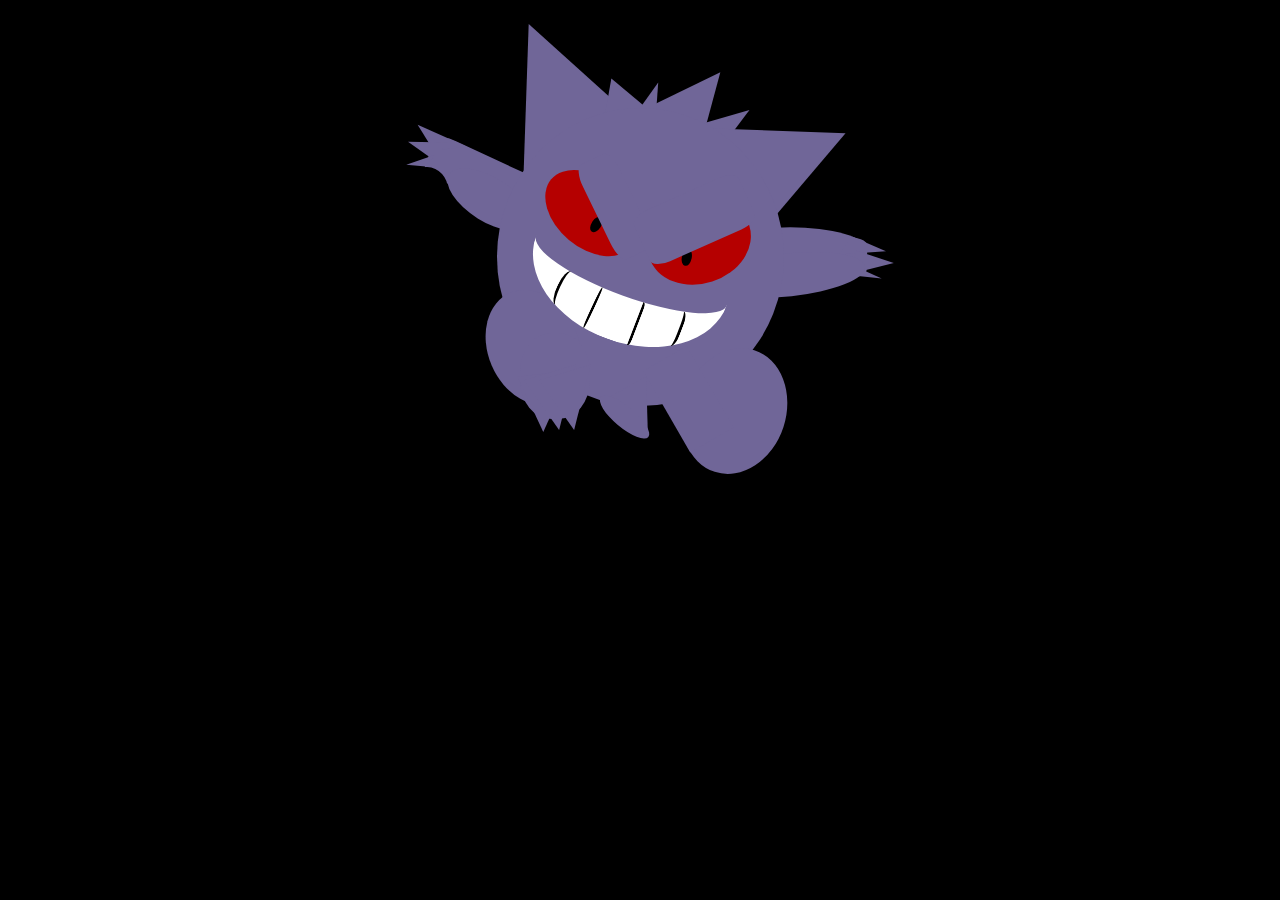
<file: gengar/index.html>
<html>
    <head>
        <link rel="stylesheet" href="style.css">
    </head>
<body>
   <div class="gengar">
        <div class="hair">
            <div class="hair-left"></div>
            <div class="hair-middle"></div>
            <div class="hair-right"></div>
        </div>
        <div class="hands">
            <div class="hand-left">
                <div class="finger-left-top"></div>
                <div class="finger-left-middle"></div>
                <div class="finger-left-bottom"></div>
            </div>
            <div class="hand-right">
                <div class="finger-right-top"></div>
                <div class="finger-right-middle"></div>
                <div class="finger-right-bottom"></div>
            </div>
        </div>
        <div class="body">
            <div class="eyes">
                <div class="eye-left"></div>
                <div class="eye-right"></div>
            </div>
            <div class="mouth">
                <div class="tooth-left"></div>
                <div class="tooth-middle"></div>
                <div class="tooth-right"></div>
            </div>
            <div class="tail"></div>
       </div>
       <div class="footer">
           <div class="foot-left">
               <div class="leg-left"></div>
               <div class="foot">
                   <div class="finger-foot-left"></div>
                   <div class="finger-foot-middle"></div>
                   <div class="finger-foot-right"></div>
               </div>
           </div>
           <div class="foot-right">
               <div class="leg-right"></div>
           </div>
       </div>
   </div> 
</body>
</html>
</file>
<file: gengar/style.css>
body{
    background: #000;
    display: flex;
    justify-content: center;
}

.gengar{
    width: 400px;
    position: relative;
    display: flex;
    justify-content: center;
}

.hair{
    width: 280px;
    height: 100px;
    position: relative;
    top: 20px;
}

.hair-left{
    width: 0;
    height: 0;
    border-left: 47px solid transparent;
    border-right: 100px solid transparent;
    border-bottom: 119px solid #706698;
    transform: rotate(-138deg);
    position: absolute;
    top: 30px;
    left: -30px;
}

.hair-left:after{
    content: "";
    width: 0;
    height: 0;
    border-left: 47px solid transparent;
    border-right: 58px solid transparent;
    border-bottom: 82px solid #706698;
    transform: rotate(-122deg);
    position: absolute;
    top: 70px;
    left: -113px;
}

.hair-middle{
width: 0;
    height: 0;
    border-left: 47px solid transparent;
    border-right: 88px solid transparent;
    border-bottom: 54px solid #706698;
    transform: rotate(154deg);
    position: absolute;
    top: 71px;
    left: 104px;
}

.hair-middle:before{
    content: "";
    width: 0;
    height: 0;
    border-left: 47px solid transparent;
    border-right: 88px solid transparent;
    border-bottom: 54px solid #706698;
    transform: rotate(120deg);
    position: absolute;
    top: 0px;
    left: 3px;
}

.hair-middle:after{
    content: "";
    width: 0;
    height: 0;
    border-left: 47px solid transparent;
    border-right: 88px solid transparent;
    border-bottom: 66px solid #706698;
    transform: rotate(153deg);
    position: absolute;
    top: -27px;
    left: -49px;
}

.hair-right{
    width: 0;
    height: 0;
    border-left: 72px solid transparent;
    border-right: 111px solid transparent;
    border-bottom: 91px solid #706698;
    transform: rotate(182deg);
    position: absolute;
    top: 102px;
    left: 161px;
}

.hands{
    position: absolute;
}

.hand-left{
    position: absolute;
    width: 93px;
    height: 42px;
    background: #706698;
    top: 143px;
    left: -214px;
    transform: rotate(25deg);
    border-radius: 20% 0 0 20%;
}

.hand-left:before{
    content: "";
    width: 43px;
    height: 43px;
    top: 34px;
    left: -10px;
    position: absolute;
    background: #000;
    border-radius: 50%;
    z-index: 2;
}

.hand-left:after{
    content: "";
    width: 95px;
    height: 44px;
    bottom: -19px;
    right: -28px;
    position: absolute;
    border-radius: 50%;
    transform: rotate(7deg);
    background: #706698;
}

.finger-left-top{
    position: absolute;
    width: 0;
    height: 0;
    border-left: 29px solid transparent;
    border-right: 25px solid transparent;
    border-bottom: 17px solid #706698;
    top: 1px;
    left: -23px;
    transform: rotate(-181deg);
}

.finger-left-middle{
    position: absolute;
    width: 0;
    height: 0;
    border-left: 15px solid transparent;
    border-right: 25px solid transparent;
    border-bottom: 17px solid #706698;
    top: 12px;
    left: -23px;
    transform: rotate(-204deg);
}

.finger-left-bottom{
    position: absolute;
    width: 0;
    height: 0;
    border-left: 12px solid transparent;
    border-right: 18px solid transparent;
    border-bottom: 8px solid #706698;
    top: 31px;
    left: -18px;
    transform: rotate(-224deg);
}

.hand-right{
    position: absolute;
    width: 116px;
    height: 42px;
    background: #706698;
    top: 227px;
    right: -227px;
    transform: rotate(2deg);
    border-radius: 0 20% 20% 0;
}

.hand-right:before{
    content: "";
    width: 152px;
    height: 43px;
    top: -7px;
    right: 1px;
    position: absolute;
    border-radius: 50%;
    transform: rotate(-2deg);
    background: #706698;
}

.hand-right:after{
    content: "";
    width: 152px;
    height: 43px;
    top: 19px;
    right: 1px;
    position: absolute;
    background: #706698;
    border-radius: 50%;
    transform: rotate(-8deg);
}

.finger-right-top{
    position: absolute;
    width: 0;
    height: 0;
    top: -1px;
    right: -18px;
    border-left: 14px solid transparent;
    border-right: 33px solid transparent;
    border-bottom: 17px solid #706698;
    transform: rotate(-6deg);
}

.finger-right-middle{
    position: absolute;
    width: 0;
    height: 0;
    top: 11px;
    right: -25px;
    border-left: 14px solid transparent;
    border-right: 33px solid transparent;
    border-bottom: 21px solid #706698;
    transform: rotate(-16deg);
}

.finger-right-bottom{
    position: absolute;
    width: 0;
    height: 0;
    top: 25px;
    right: -16px;
    border-left: 15px solid transparent;
    border-right: 42px solid transparent;
    border-bottom: 14px solid #706698;
    transform: rotate(4deg);
}

.body{
    width: 287px;
    height: 298px;
    background: #706698;
    position: absolute;
    top: 100px;
    border-radius: 50%;
}

.eyes{
    position: relative;
    top: 125px;
    transform: rotate(21deg);
}

.eye-left{
    position: absolute;
    width: 75px;
    height: 50px;
    border-radius: 50%;
    background: #b50000;
    top: -26px;
    left: 53px;
    transform: rotate(19deg) scale(1.4);
}

.eye-left:after{
    content: "";
    width: 7px;
    height: 12px;
    position: absolute;
    top: 23px;
    left: 42px;
    background: #000;
    z-index: 1;
    border-radius: 48%;
    transform: rotate(-7deg);
}

.eye-left:before{
    position: absolute;
    content: "";
    width: 75px;
    height: 29px;
    top: -4px;
    left: 10px;
    background: #706698;
    border-radius: 20%;
    transform: rotate(24deg);
    z-index: 2;
}

.eye-right{
    position: absolute;
    width: 75px;
    height: 60px;
    border-radius: 50%;
    background: #b50000;
    top: -43px;
    right: 48px;
    transform: rotate(-39deg) scale(1.4);
}

.eye-right:before{
    position: absolute;
    content: "";
    width: 82px;
    height: 40px;
    top: -6px;
    left: -2px;
    background: #706698;
    border-radius: 16%;
    transform: rotate(-6deg);
    z-index: 2;
}

.eye-right::after{
    content: "";
    width: 7px;
    height: 12px;
    position: absolute;
    top: 32px;
    left: 22px;
    background: #000;
    z-index: 1;
    border-radius: 48%;
    transform: rotate(30deg);
}

.mouth{
    width: 203px;
    height: 99px;
    border-bottom: 46px solid #fff;
    position: absolute;
    top: 90px;
    left: 33px;
    border-radius: 50%;
    z-index: 1;
    transform: rotate(20deg);
}

.tooth-left{
    position: absolute;
    width: 10px;
    height: 37px;
    bottom: -32px;
    left: 37px;
    border-radius: 54%;
    transform: rotate(5deg);
    border-left: 3px solid #000;
}

.tooth-left:after{
    content: "";
    position: absolute;
    width: 0px;
    height: 45px;
    bottom: -9px;
    left: 37px;
    border-radius: 54%;
    transform: rotate(0deg);
    border-right: 3px solid #000;
}

.tooth-middle{
    position: absolute;
    width: 10px;
    height: 46px;
    bottom: -45px;
    left: 113px;
    transform: rotate(1deg);
    border-radius: 18%;
    border-right: 3px solid #000;
}

.tooth-right{
    position: absolute;
    width: 10px;
    height: 37px;
    bottom: -31px;
    left: 156px;
    transform: rotate(1deg);
    border-radius: 37%;
    border-right: 3px solid #000;
}

.tail{
    position: absolute;
    width: 0;
    height: 0;
    border-left: 15px solid transparent;
    border-right: 42px solid transparent;
    border-bottom: 44px solid #706698;
    bottom: -18px;
    left: 116px;
    transform: rotate(42deg);
}

.tail:after{
    content: "";
    width: 62px;
    height: 21px;
    background: #706698;
    position: absolute;
    bottom: -55px;
    left: -20px;
    border-radius: 50%;
    transform: rotate(-2deg);
}

.footer{
    position: absolute;
}

.foot-left{
    position: absolute;
    top: 280px;
    left: -152px;
}

.leg-left{
    width: 91px;
    height: 119px;
    background: #706698;
    border-radius: 50%;
    transform: rotate(-23deg);
    position: relative;
}

.foot-left .foot{
    position: absolute;
    top: 45px;
    left: 32px;
    width: 70px;
    height: 86px;
    background: #706698;
    border-radius: 45%;
}

.finger-foot-left{
    position: absolute;
    width: 0;
    height: 0;
    border-left: 17px solid transparent;
    border-right: 44px solid transparent;
    border-bottom: 51px solid #706698;
    bottom: 0;
    left: 3px;
    transform: rotate(65deg);
}

.finger-foot-middle{
    position: absolute;
    width: 0;
    height: 0;
    border-left: 17px solid transparent;
    border-right: 44px solid transparent;
    border-bottom: 51px solid #706698;
    bottom: 3px;
    left: 12px;
    transform: rotate(55deg);
}

.finger-foot-right{
    position: absolute;
    width: 0;
    height: 0;
    border-left: 17px solid transparent;
    border-right: 44px solid transparent;
    border-bottom: 51px solid #706698;
    bottom: 3px;
    left: 27px;
    transform: rotate(55deg);
}

.foot-right{
    position: absolute;
    top: 280px;
    left: -152px;
}

.leg-right{
    width: 103px;
    height: 128px;
    background: #706698;
    border-radius: 50%;
    transform: rotate(18deg);
    position: absolute;
    left: 195px;
    top: 59px;
}

.leg-right:after{
    content: "";
    width: 94px;
    height: 50px;
    position: absolute;
    bottom: 36px;
    left: -43px;
    background: #706698;
    transform: rotate(42deg);
}
</file>
